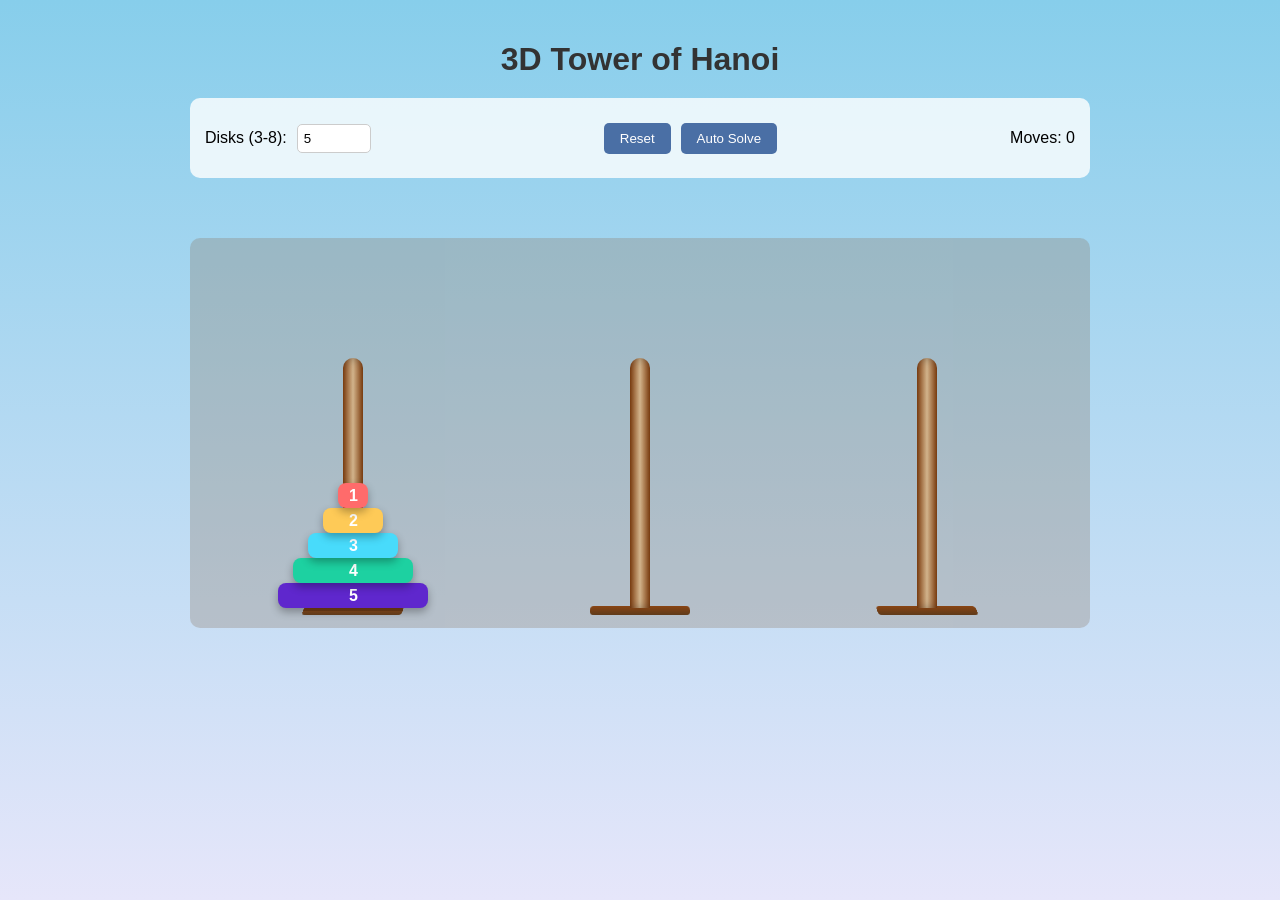
<file: index.html>
<!DOCTYPE html>
<html lang="en">
<head>
    <meta charset="UTF-8">
    <meta name="viewport" content="width=device-width, initial-scale=1.0">
    <title>3D Tower of Hanoi</title>
    <link rel="stylesheet" href="style.css">
</head>
<body>
    <div class="game-container">
        <h1>3D Tower of Hanoi</h1>

        <!-- 控制面板 -->
        <div class="controls">
            <div class="control-group">
                <label for="diskCount">Disks (3-8):</label>
                <input type="number" id="diskCount" min="3" max="8" value="5">
            </div>
            <div class="control-group">
                <button id="resetBtn">Reset</button>
                <button id="autoSolveBtn">Auto Solve</button>
            </div>
            <div class="control-group">
                <p>Moves: <span id="moveCounter">0</span></p >
            </div>
        </div>

        <!-- 警告/胜利提示 -->
        <div id="message" class="message"></div>

        <!-- 游戏棋盘 -->
        <div class="board">
            <div class="peg" id="peg-0" data-peg="0"></div>
            <div class="peg" id="peg-1" data-peg="1"></div>
            <div class="peg" id="peg-2" data-peg="2"></div>
        </div>
    </div>

    <script src="script.js"></script>
</body>
</html>
</file>
<file: style.css>
/* 全局样式与背景 */
body {
    margin: 0;
    padding: 20px;
    min-height: 100vh;
    background: linear-gradient(to bottom, #87CEEB, #E6E6FA);
    font-family: 'Arial', sans-serif;
    display: flex;
    flex-direction: column;
    align-items: center;
    box-sizing: border-box;
}

.game-container {
    width: 100%;
    max-width: 900px;
    text-align: center;
}

h1 {
    color: #333;
    margin-bottom: 20px;
}

/* 控制面板 */
.controls {
    display: flex;
    justify-content: space-between;
    align-items: center;
    background: rgba(255,255,255,0.8);
    padding: 15px;
    border-radius: 10px;
    margin-bottom: 20px;
    flex-wrap: wrap;
    gap: 10px;
}

.control-group {
    display: flex;
    align-items: center;
    gap: 10px;
}

button {
    padding: 8px 16px;
    border: none;
    border-radius: 5px;
    background: #4a6fa5;
    color: white;
    cursor: pointer;
    transition: background 0.2s;
}

button:hover {
    background: #3b5a8a;
}

button:disabled {
    background: #999;
    cursor: not-allowed;
}

input[type="number"] {
    padding: 6px;
    border-radius: 5px;
    border: 1px solid #ccc;
    width: 60px;
}

/* 消息提示 */
.message {
    height: 30px;
    margin: 10px 0;
    font-weight: bold;
    opacity: 0;
    transition: opacity 0.5s ease-out;
}

.message.show {
    opacity: 1;
}

.message.error {
    color: #ff4444;
    animation: shakeWarning 0.3s ease-in-out;
}

.message.success {
    color: #ffd700;
    font-size: 1.2em;
}

/* 游戏棋盘（3D透视） */
.board {
    display: flex;
    justify-content: space-around;
    align-items: flex-end;
    height: 350px;
    perspective: 1000px;
    padding: 20px;
    background: rgba(139, 119, 101, 0.3);
    border-radius: 10px;
}

/* 柱子样式 */
.peg {
    width: 20px;
    height: 250px;
    background: linear-gradient(to right, #8B4513, #D2B48C, #8B4513);
    border-radius: 10px 10px 0 0;
    display: flex;
    flex-direction: column-reverse;
    align-items: center;
    box-shadow: inset 0 0 10px rgba(0,0,0,0.3);
    cursor: pointer;
    transform-style: preserve-3d;
}

.peg::after {
    content: '';
    position: absolute;
    bottom: -10px;
    width: 100px;
    height: 15px;
    background: linear-gradient(to bottom, #8B4513, #5D3A1A);
    border-radius: 5px;
    transform: rotateX(60deg);
}

/* 圆盘样式 */
.disk {
    height: 25px;
    border-radius: 8px;
    cursor: pointer;
    transition: transform 0.2s;
    transform-style: preserve-3d;
    display: flex;
    justify-content: center;
    align-items: center;
    color: white;
    font-weight: bold;
    box-shadow: 0 4px 8px rgba(0,0,0,0.3);
}

.disk:hover {
    transform: translateY(-5px);
}

.disk.selected {
    transform: translateY(-20px);
    box-shadow: 0 10px 20px rgba(0,0,0,0.4);
}

/* 圆盘颜色渐变 */
.disk-1 { background: linear-gradient(to bottom, #ff6b6b, #ee5a5a); width: 60px; }
.disk-2 { background: linear-gradient(to bottom, #ffd93d, #e6c329); width: 80px; }
.disk-3 { background: linear-gradient(to bottom, #6bcb77, #5ab866); width: 100px; }
.disk-4 { background: linear-gradient(to bottom, #4d96ff, #3c85ee); width: 120px; }
.disk-5 { background: linear-gradient(to bottom, #9b59b6, #8e44ad); width: 140px; }
.disk-6 { background: linear-gradient(to bottom, #e67e22, #d35400); width: 160px; }
.disk-7 { background: linear-gradient(to bottom, #1abc9c, #16a085); width: 180px; }
.disk-8 { background: linear-gradient(to bottom, #34495e, #2c3e50); width: 200px; }

/* 关键帧动画（完全符合你的要求） */
@keyframes shakeWarning {
    0%, 100% { transform: translateX(0); }
    25% { transform: translateX(-10px); }
    50% { transform: translateX(10px); }
    75% { transform: translateX(-10px); }
}

@keyframes glowWin {
    0%, 100% { box-shadow: 0 0 10px #ffd700; }
    50% { box-shadow: 0 0 30px #ffd700, 0 0 50px #ffd700; }
}

@keyframes diskFloat {
    0% { transform: translateY(0); }
    50% { transform: translateY(-30px); }
    100% { transform: translateY(0); }
}

.disk.win {
    animation: glowWin 0.8s infinite;
}

.disk.floating {
    animation: diskFloat 0.5s ease-in-out;
}

/* 响应式适配 */
@media (max-width: 768px) {
    .controls {
        flex-direction: column;
    }

    .board {
        height: 300px;
    }

    .peg {
        height: 200px;
    }

    .disk-1 { width: 40px; }
    .disk-2 { width: 60px; }
    .disk-3 { width: 80px; }
    .disk-4 { width: 100px; }
    .disk-5 { width: 120px; }
    .disk-6 { width: 140px; }
    .disk-7 { width: 160px; }
    .disk-8 { width: 180px; }
}
</file>
